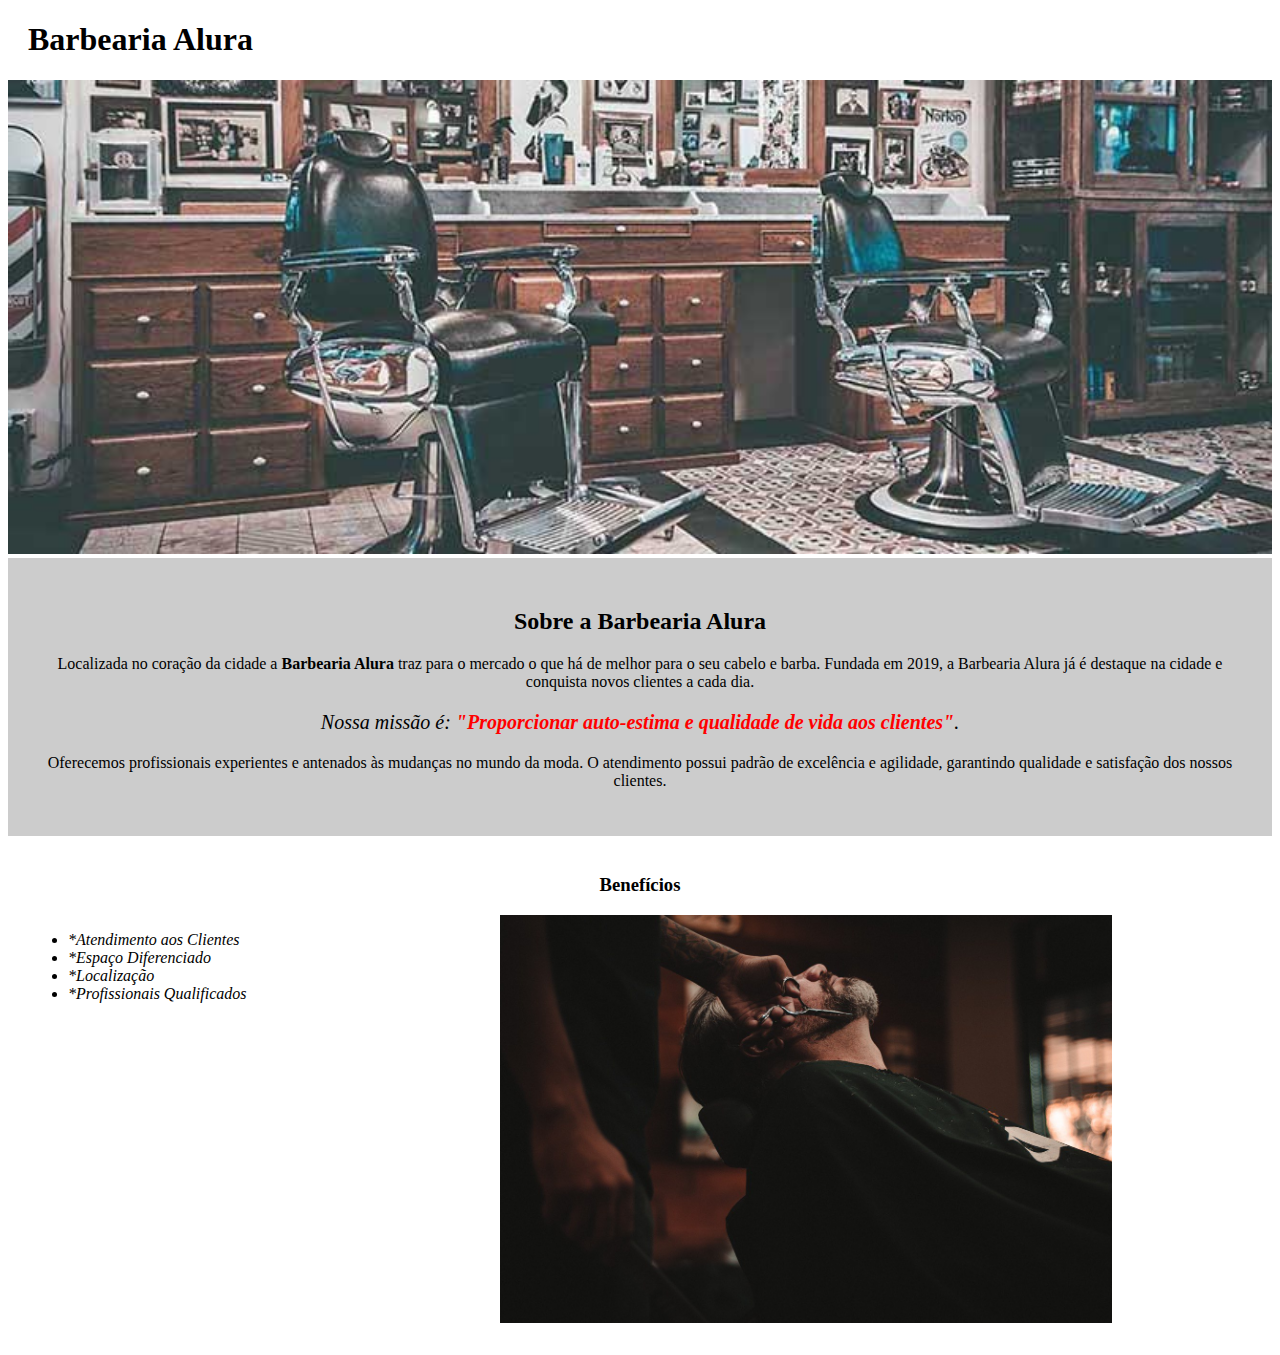
<file: index.html>
<!DOCTYPE html>

<html lang="pt-br">
    <head>
        <meta charset="UTF-8">
        <title>Barbearia Alura</title>
        <link rel="stylesheet" href="style.css">
    </head>
    <body>
        <header>
            <h1 class="titulo-principal">Barbearia Alura</h1>
        </header>

        <img id="banner" src="images/home/banner.jpg">

        <div class="principal">
            <h2 class="titulo-centralizado">Sobre a Barbearia Alura</h2>
            
            <p>Localizada no coração da cidade a <strong>Barbearia Alura</strong> traz para o mercado o que há de melhor para o seu cabelo 
                e barba. Fundada em 2019, a Barbearia Alura já é destaque na cidade 
                e conquista novos clientes a cada dia.</p>
            
            <p id="missao"><em>Nossa missão é: <strong>"Proporcionar auto-estima e qualidade de vida aos clientes"</strong>.</p></em>
            
            <p>Oferecemos profissionais experientes e antenados às mudanças no mundo da moda. 
            O atendimento possui padrão de excelência e agilidade, garantindo qualidade e 
            satisfação dos nossos clientes.</p>
        </div>

        <div class="beneficios">
            <h3 class="titulo-centralizado">Benefícios</h3> 

            <ul>
                <li class="itens">*Atendimento aos Clientes</li>
                <li class="itens">*Espaço Diferenciado</li>
                <li class="itens">*Localização</li>
                <li class="itens">*Profissionais Qualificados</li>
            </ul>

            <img src="images/home/beneficios.jpg" class="imagembeneficios">
        </div>
    </body>
</html>
</file>
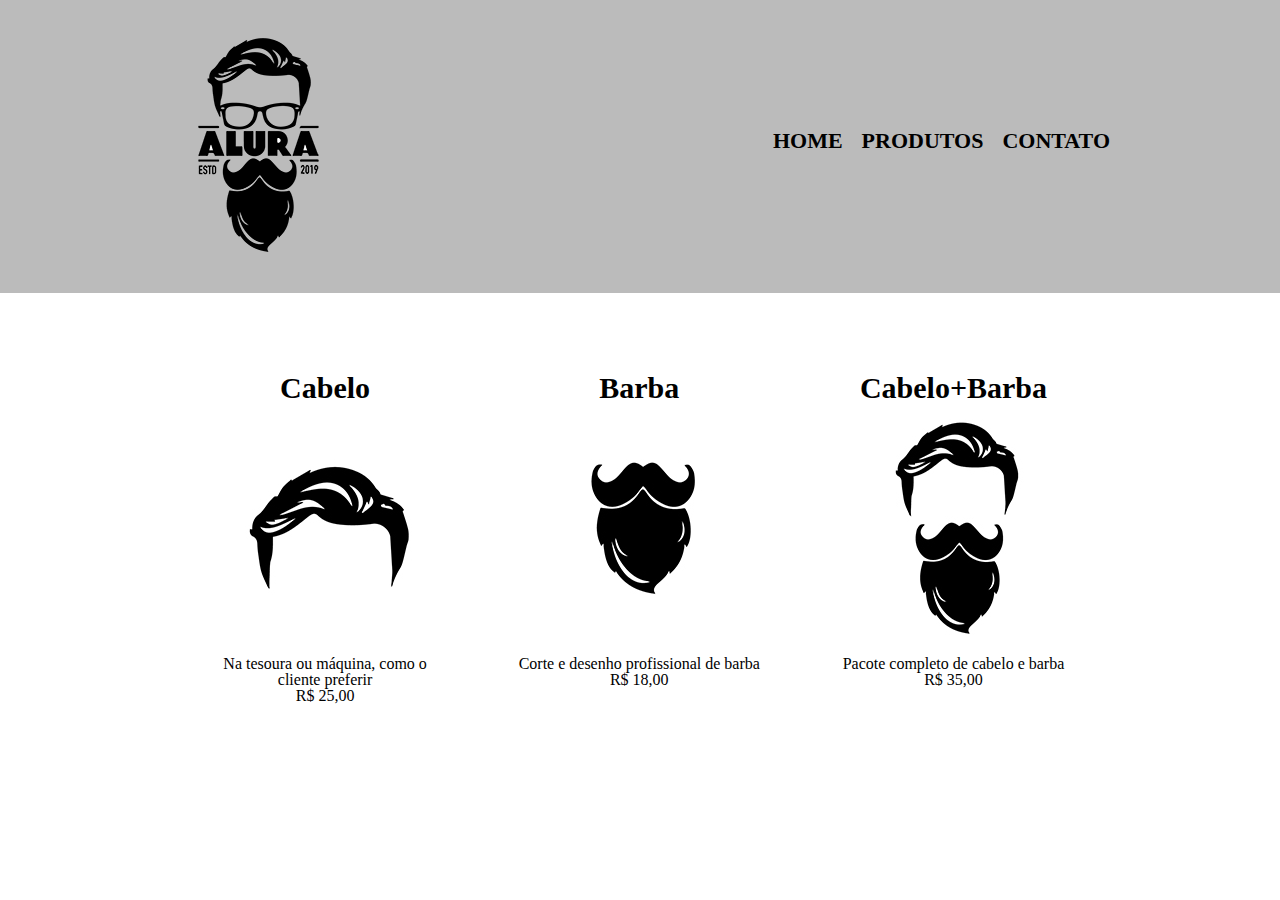
<file: produtos.html>
<!DOCTYPE html>
<html>
    <head>
        <meta charset="UTF-8">
        <title>Produtos - Barbearia Alura</title>
        <link rel="stylesheet" href="reset.css">
        <link rel="stylesheet" href="produtos.css">
    </head>
    <body>
        <header>
            <div class="caixa">
                <h1><img src="images/produtos/logo.png"></h1>

                <nav>
                    <ul>
                        <li><a href="index.html">Home</a></li>
                        <li><a href="produtos.html">Produtos</a></li>
                        <li><a href="contato.html">Contato</a></li>
                    </ul>
                </nav>
            </div>
        </header>

        <main>
            <ul class="produtos">
                <li>
                    <h2>Cabelo</h2>
                    <img src="images/produtos/cabelo.jpg">
                    <p class="produto-descricao">Na tesoura ou máquina, como o cliente preferir</p>
                    <p class="produto-preco">R$ 25,00</p>
                </li>
                <li>
                    <h2>Barba</h2>
                    <img src="images/produtos/barba.jpg">
                    <p class="produto-descricao">Corte e desenho profissional de barba</p>
                    <p class="produto-preco"> R$ 18,00</p>
                </li>
                <li>
                    <h2>Cabelo+Barba</h2>
                    <img src="images/produtos/cabelo+barba.jpg">
                    <p class="produto-descricao">Pacote completo de cabelo e barba</p>
                    <p class="produto-preco">R$ 35,00</p>
                </li>
            </ul>
        </main>
    </body>
</html>
</file>
<file: style.css>
#banner {
    width: 100%;
}

.principal {
    background: #CCC;
    padding: 30px;
}

.titulo-principal {
    padding-left: 20px;
}

.titulo-centralizado {
    text-align: center;
}

p {
    text-align: center;
}

#missao {
    font-size: 20px;
}

em strong {
    color: #FF0000;
}

.itens {
    font-style: italic;
}

.beneficios {
    background: #fff;
    padding: 20px;
}

ul {
    display: inline-block;
    vertical-align: top;
    width: 20%;
    margin-right: 15%;
}

.imagembeneficios {
    width: 50%;;
}
</file>
<file: produtos.css>
header {
    background: #BBB;
    padding: 20px 0;
}

.caixa {
    position: relative;
    width: 940px;
    margin: 0 auto;
}

nav {
    position: absolute;
    top: 110px;
    right: 0;
}

nav li {
    display: inline;
    margin: 0 0 0 15px;
}

nav a {
    text-transform: uppercase;
    color: #000;
    font-weight: bold;
    font-size: 22px;
    text-decoration: none;
}

.produtos {
    width: 940px;
    margin: 0 auto;
    padding: 50px 0;
}

.produtos li {
    display: inline-block;
    text-align: center;
    width: 30%;
    vertical-align: top;
    margin: 0 1.5%;
    padding: 30px 20px;
    box-sizing: border-box;
}

.produtos h2 {
    font-size: 30px;
    font-weight: bold;
}

.produtos-descricao {
    font-size: 18px;
}

.produtos-preco {
    font-size: 22px;
    font-weight: bold;
    margin-top: 10px;
}
</file>
